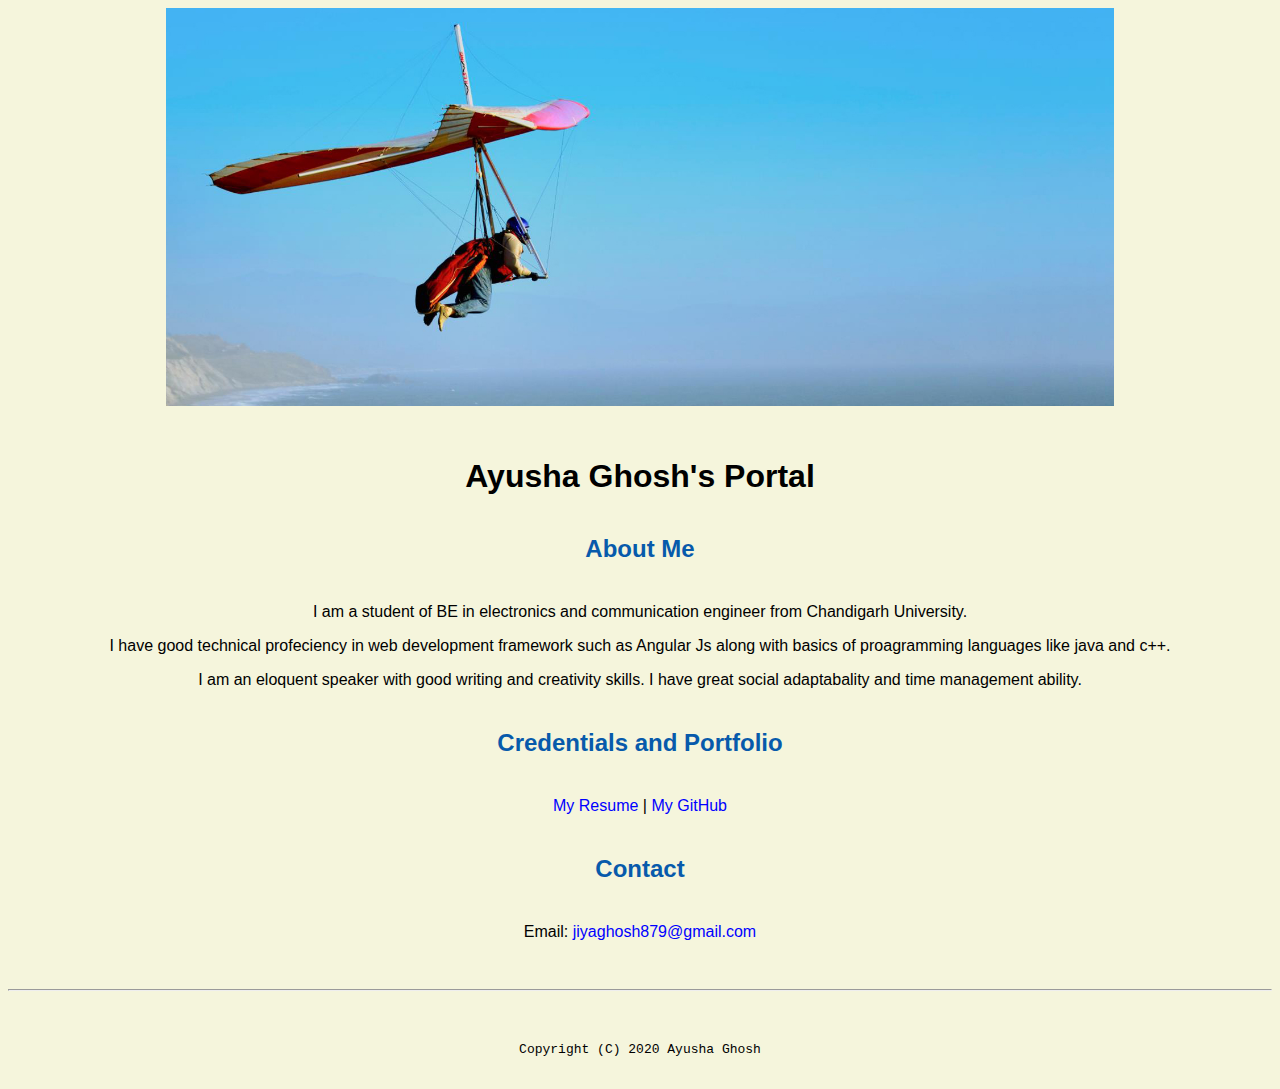
<file: index.html>
<!doctype html>

<!-- this is a comment for human! -->

<html lang="en">

<header>
  <!-- change the name to yours! -->
  <title>Ayusha Ghosh</title>
  <!-- link to the master cascading stylesheet -->
  <link rel="stylesheet" href="css/master.css">
  <link rel="FaviconIcon" href="favicon.ico" type="image/x-icon">
  <link rel="shortcut icon" href="favicon.ico" type="image/x-icon">
  <meta name="viewport" content="width=device-width, initial-scale=1, shrink-to-fit=no">
  <meta name="name" content="Harrison Kong's Portal">
  <!-- remove the following line after you are happy with your Website
       so that search engines will index it! -->
  <meta name="robots" content="noindex, nofollow">
</header>

<body>
  
  <img class="hero" src="images/banner.jpg" width="75%" alt="banner">


  <h1>Ayusha Ghosh's Portal</h1>

  
  <h2>About Me</h2>

  <!-- add a few paragraph lines to describe you -->
  <p>I am a student of BE in electronics and communication engineer from Chandigarh University.</p> <!-- where do you live? -->
  <p>I have good technical profeciency in web development framework such as Angular Js along with basics of proagramming languages like java and c++.</p> <!-- Where studying/studied? -->
  <p>I am an eloquent speaker with good writing and creativity skills. I have great social adaptabality and time management ability.</p> <!-- current job or current school year? -->

  
  <h2>Credentials and Portfolio</h2>

  <p><a href="resume.html">My Resume</a> | <a href="https://github.com/Ayusha22-gho" target="_blank">My GitHub</a></p>

  <h2>Contact</h2>

 <p>Email: <a href="mailto:jiyaghosh879@gmail.com" target="_blank">jiyaghosh879@gmail.com</a></p>
</body>

<footer>
  <hr>
 
  <code>Copyright (C) 2020 Ayusha Ghosh</code>
</footer>

</html>
</file>
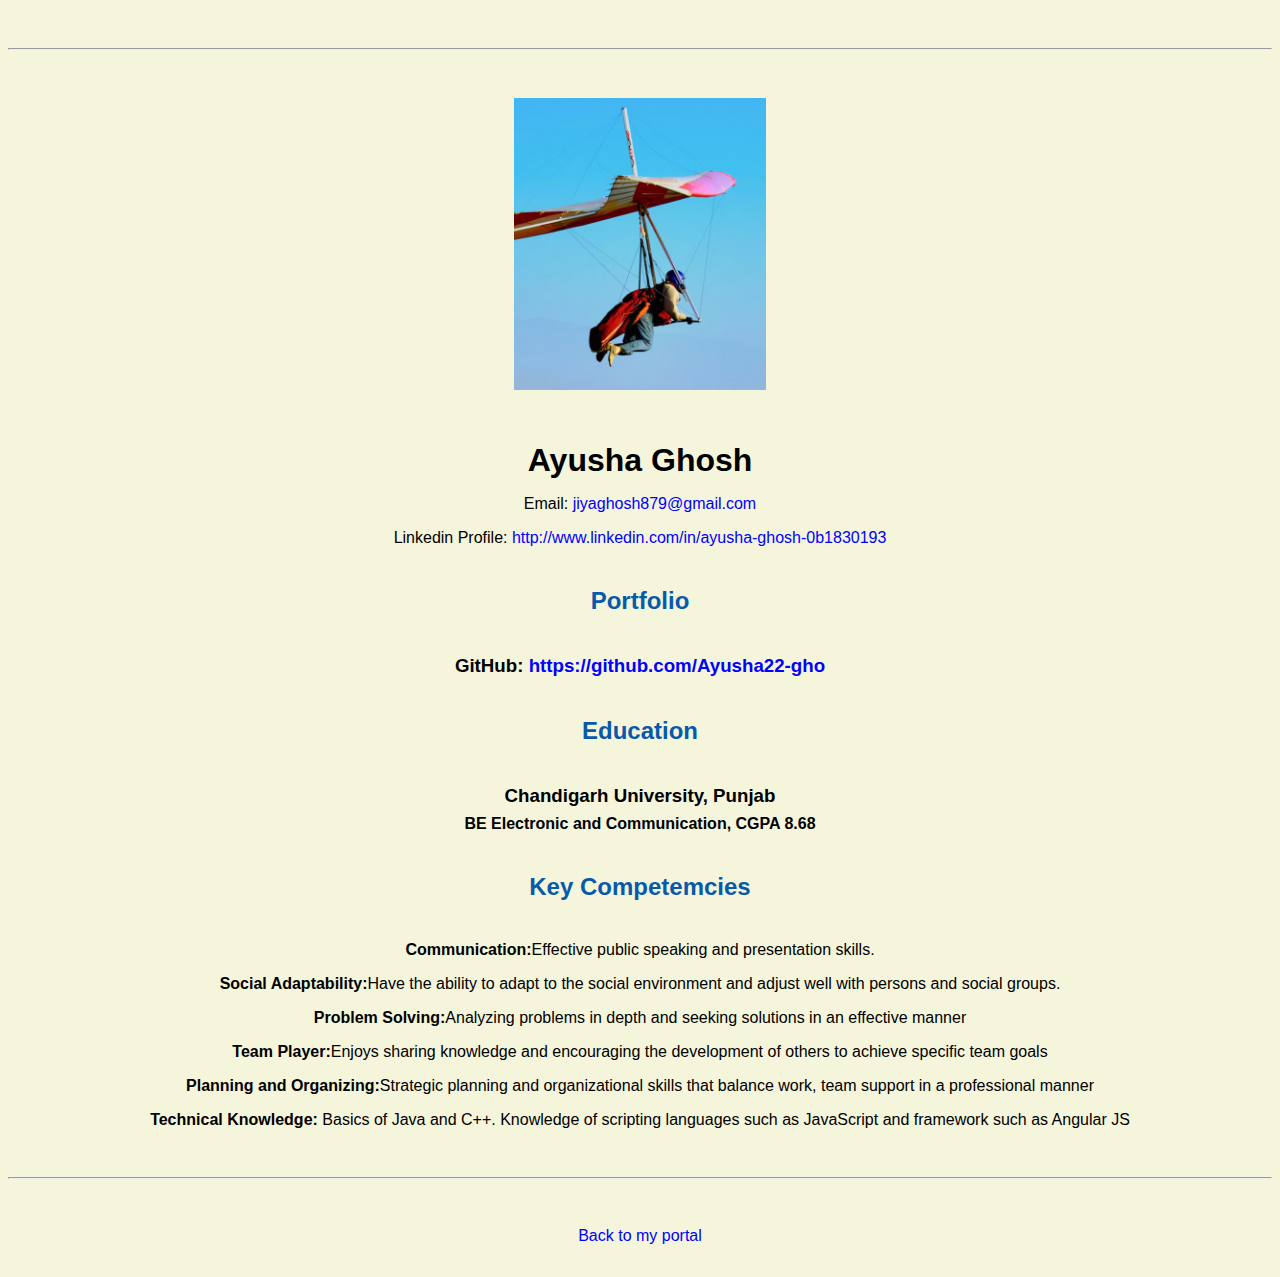
<file: resume.html>
<!doctype html>



<html lang="en">

  <header>
    <title>Ayusha Ghosh's Resume</title>
    <link rel="stylesheet" href="css/master.css">
    <link rel="FaviconIcon" href="favicon.ico" type="image/x-icon">
    <link rel="shortcut icon" href="favicon.ico" type="image/x-icon">
    <meta name="viewport" content="width=device-width, initial-scale=1, shrink-to-fit=no">
    <meta name="name" content="Ayusha Ghosh's Resume">
    <meta name="robots" content="noindex, nofollow">
  </header>

  <body>
    <hr>

    <img src="images/headshot.jpg" alt="Ayusha Ghosh's headshot" width="20%">

    <h1>Ayusha Ghosh</h1>

    <p>Email: <a href="mailto:jiyaghosh879@gmail.com" target="_blank">jiyaghosh879@gmail.com</a></p>
    <!-- don't post physical address, personal phone number or other personal information on the web! -->
    <p>Linkedin Profile: <a href = "http://www.linkedin.com/in/ayusha-ghosh-0b1830193" target = "_blank">http://www.linkedin.com/in/ayusha-ghosh-0b1830193</a></p>

    <h2>Portfolio</h2>
      <h3>GitHub: <a href="https://github.com/Ayusha22-gho" target="_blank">https://github.com/Ayusha22-gho</a></h3>

    <h2>Education</h2>

    <h3>Chandigarh University, Punjab</h3>
    <h4>BE Electronic and Communication, CGPA 8.68</h4>

    <h2>Key Competemcies</h2>
    <p><b>Communication:</b>Effective public speaking and presentation skills.</p>
    <p><b>Social Adaptability:</b>Have the ability to adapt to the social environment and adjust well with persons and social groups.</p>
    <p><b>Problem Solving:</b>Analyzing problems in depth and seeking solutions in an effective manner</p>
    <p><b>Team Player:</b>Enjoys sharing knowledge and encouraging the development of others to achieve specific team goals</p>
    <p><b>Planning and Organizing:</b>Strategic planning and organizational skills that balance work, team support in a professional manner</p>
    <p><b>Technical Knowledge:</b> Basics of Java and C++. Knowledge of scripting languages such as JavaScript and framework such as Angular JS</p>

  </body>

  <footer>
  <hr>
  <p><a href="index.html">Back to my portal</a><p>
  </footer>

</html>
</file>
<file: css/master.css>
a {
    color: blue; 
    text-decoration: none; 
  }

  a:hover {
    color: red; /* set the text color to red here */
    text-decoration: none; /* This means we do not want hyperlinks to be underlined */
  }

  body {
    background-color: beige; /* set the background color here */
    color: black; /* set the text color to black here */
    font-family: Arial, Helvetica, sans-serif;  /* set the font here */
    text-align: center; /* set the text alignment here */
   }

  footer {
    margin-top: 2rem;
    margin-bottom: 2rem;
  }

  h1 {
    margin-bottom: 0.5rem;
    margin-top: 3rem;
   }

  h2 {
    color: #075AAB; /* set the text color of to #075AAB here */
    /* set both the bottom margin and top margin to 2.5rem here */
    margin-bottom: 2.5rem;
    margin-top: 2.5rem;
   }

  h3 {
    margin-bottom: 0;
    margin-top: 2rem;
  }

  h4 {
    margin-bottom: 1rem;
    margin-top: 0.5rem;
  }

  h5 {
    margin-top: 0.5rem;
  }

  hr {
    margin-bottom: 3rem;
    margin-top: 3rem;
  }

  /* this controls how the bullet points in the resume page looks */
  ul {
    display: table;
    margin: 0 auto;
    text-align: left;
  }
</file>
